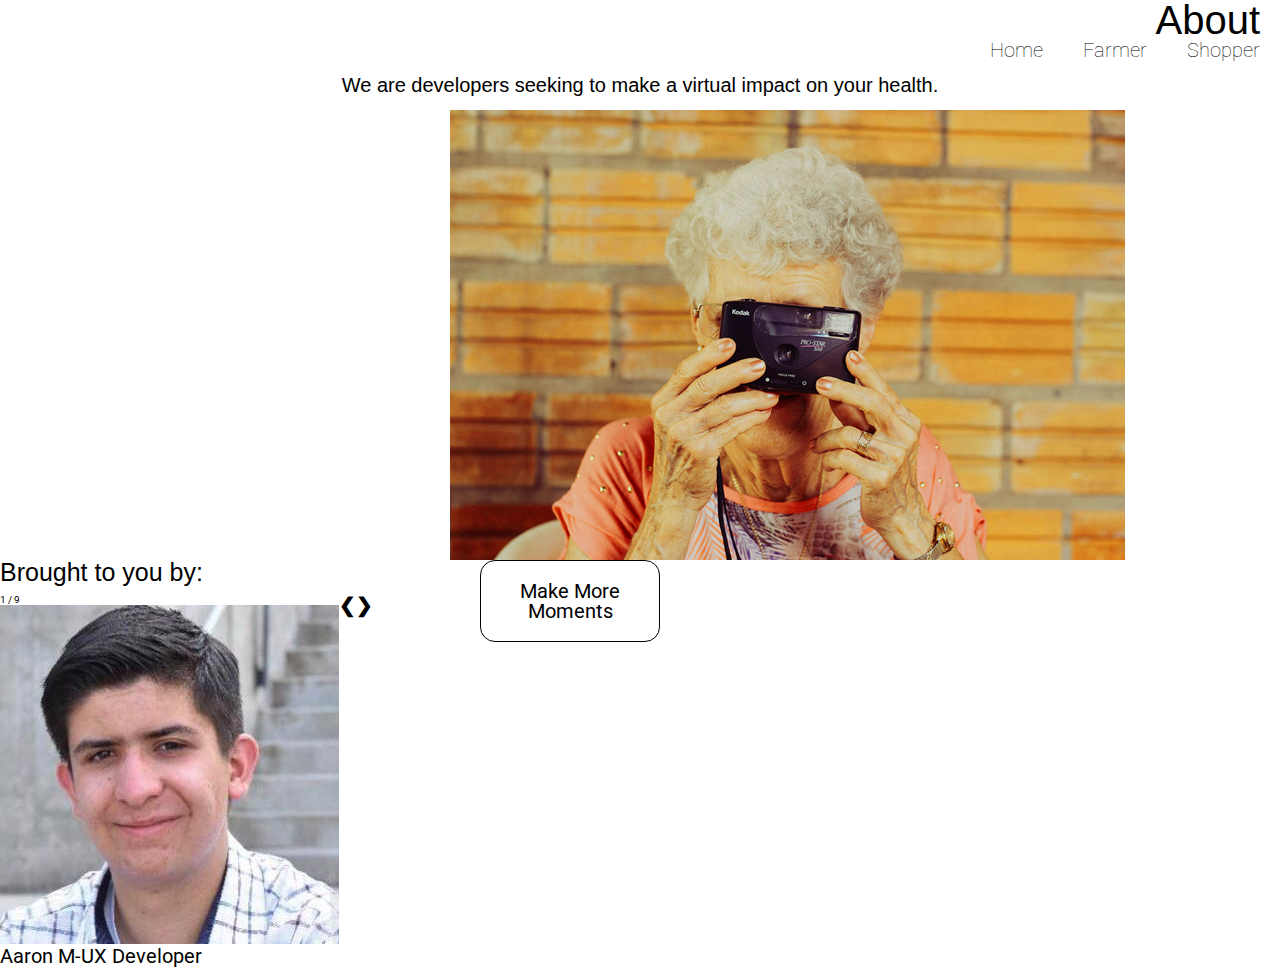
<file: about.html>
<!DOCTYPE html>
<html lang="en">
  <head>
    <meta charset="UTF-8">
    <meta name="viewport" content="width=device-width,initial-scale=1">
    <title> About Farm Fresh</title>
    <link rel="stylesheet" href="css/index.css" type="text/css">
    <link href="http://fonts.googleapis.com/css?family=Roboto" rel="stylesheet" type="text/css">
    <link href="https://fonts.googleapis.com/css?family=Barlow|Lato&display=swap" rel="stylesheet">
  </head>
  <body onload="showSlides(slideIndex = 1)">
    <header>
        <h1 class="titleAbout">About</h1>
        <nav class="aboutNav">
          <div class="menu">
            <a href="index.html" class="menuItem">Home</a>
            <!-- <a href="#">About</a> -->
            <a href="#" class="menuItem">Farmer</a>
            <a href="#" class="menuItem">Shopper</a>
          </div>
         </nav>
    </header>
    <div class="pageWrap>
    <main class="aboutMain">
      <!-- <div class="slideshow-container">

        <div class="mySlides fade">
          <div class="numbertext">1 / 3</div>
          <img src="/imgs/familyTalk.png" style="width:100%">
          <div class="text">Up Strong</div>
        </div>
        
        <div class="mySlides fade">
          <div class="numbertext">2 / 3</div>
          <img src="/imgs/OutdoorFamily.png" style="width:100%">
          <div class="text">Together</div>
        </div>
        
        <div class="mySlides fade">
          <div class="numbertext">3 / 3</div>
          <img src="/imgs/coolGrand.png" style="width:100%">
          <div class="text">in style</div>
        </div> -->
        
        <!-- <a class="prev" onclick="plusSlides(-1)">&#10094;</a>
        <a class="next" onclick="plusSlides(1)">&#10095;</a>
        <h2>It's our mission to help you grow</h2>
        </div>
        <br> -->
        
        <!-- <div style="text-align:center">
          <span class="dot" onclick="currentSlide(1)"></span> 
          <span class="dot" onclick="currentSlide(2)"></span> 
          <span class="dot" onclick="currentSlide(3)"></span> 
        </div> -->
        
        <script>
        var slideIndex = 1;
        showSlides(slideIndex);
        
        function plusSlides(n) {
          showSlides(slideIndex += n);
        }
        
        function currentSlide(n) {
          showSlides(slideIndex = n);
        }
        
        function showSlides(n) {
          var i;
          var slides = document.getElementsByClassName("mySlides");
          var dots = document.getElementsByClassName("dot");
          if (n > slides.length) {slideIndex = 1}    
          if (n < 1) {slideIndex = slides.length}
          for (i = 0; i < slides.length; i++) {
              slides[i].style.display = "none";  
          }
          for (i = 0; i < dots.length; i++) {
              dots[i].className = dots[i].className.replace(" active", "");
          }
          slides[slideIndex-1].style.display = "block";  
          dots[slideIndex-1].className += " active";
        }
        </script>
        <!-- <h2>It's our mission to help you</h2> <br> <h2 class="growH2">grow</h2> -->
        <section class="aboutSection">
            
                <h3>We are developers seeking to make a virtual impact on your health.</h3>
                  <div class="loWrap">
                    <img src="/imgs/MomentsGrand.png" alt="Elder taking a picture with a camera">
                   </div>    
                <div class="CTAbutton">Make More Moments</div>
        </section>
        
    </main>
    <footer>
      <h4>Brought to you by:</h4>   


      <div class="slideshow-container">

        <div class="mySlides fade">
          <div class="numbertext">1 / 9</div>
          <img src="/imgs/Aaron-Mendez-UX.jpg" style="width:100%">
          <div class="text">Aaron M-UX Developer</div>
        </div>
        
        <div class="mySlides fade">
          <div class="numbertext">2 / 9</div>
          <img src="/imgs/Ryan-M-UX.jpg" style="width:100%">
          <div class="text">Ryan M-UX Developer</div>
        </div>
        
        <div class="mySlides fade">
          <div class="numbertext">3 / 9</div>
          <img src="/imgs/Ramona-LuciusUX.jpg" style="width:100%">
          <div class="text">Ramona L-UX Developer</div>
        </div>


        <div class="mySlides fade">
          <div class="numbertext">4 / 9</div>
          <img src="/imgs/Joshua-Humphrey-FrontEnd.jpg" style="width:100%">
          <div class="text">Joshua H-Front End Developer</div>
        </div>
        
        <div class="mySlides fade">
          <div class="numbertext">5 / 9</div>
          <img src="/imgs/Jane-Suh-FrontEnd.jpg" style="width:100%">
          <div class="text">Jane S-Font End Developer</div>
        </div>
        
        <div class="mySlides fade">
          <div class="numbertext">6 / 9</div>
          <img src="/imgs/JacobV-FrontEnd.png" style="width:100%">
          <div class="text">Jacob V- Front End Developer</div>
        </div>


        <div class="mySlides fade">
          <div class="numbertext">7 / 9</div>
          <img src="/imgs/Adella-KFrontEnd.jpg" style="width:100%">
          <div class="text">Adella K- Front End Developer</div>
        </div>
        
        <div class="mySlides fade">
          <div class="numbertext">8 / 9</div>
          <img src="/imgs/Charlie-BackEnd.jpg" style="width:100%">
          <div class="text">Charlie M-Back End Developer</div>
        </div>
        
        <div class="mySlides fade">
          <div class="numbertext">9 / 9</div>
          <img src="/imgs/Amanda-Lane-Manager.jpg" style="width:100%">
          <div class="text">Amanda L- Project Manager</div>
        </div>
        
        <a class="prev" onclick="plusSlides(-1)">&#10094;</a>
        <a class="next" onclick="plusSlides(1)">&#10095;</a>
        <!-- <h2>It's our mission to help you grow</h2> -->
        </div>
        <br>
        
        <div style="text-align:center">
          <span class="dot" onclick="currentSlide(1)"></span> 
          <span class="dot" onclick="currentSlide(2)"></span> 
          <span class="dot" onclick="currentSlide(3)"></span>
          <span class="dot" onclick="currentSlide(4)"></span> 
          <span class="dot" onclick="currentSlide(5)"></span> 
          <span class="dot" onclick="currentSlide(6)"></span> 
          <span class="dot" onclick="currentSlide(7)"></span>
          <span class="dot" onclick="currentSlide(8)"></span> 
          <span class="dot" onclick="currentSlide(9)"></span>  
        </div>
        
        <!-- <script>
        var slideIndexB = 1;
        showSlidesB(slideIndexB);
        
        function plusSlidesB(n) {
          showSlidesB(slideIndexB += n);
        }
        
        function currentSlideB(n) {
          showSlidesB(slideIndexB = n);
        }
        
        function showSlidesB(n) {
          var i;
          var slidesB = document.getElementsByClassName("mySlidesB");
          var dotsB = document.getElementsByClassName("dotB");
          if (n > slidesB.length) {slideIndexB = 1}    
          if (n < 1) {slideIndexB = slides.length}
          for (i = 0; i < slidesB.length; i++) {
              slidesB[i].style.display = "none";  
          }
          for (i = 0; i < dotsB.length; i++) {
              dotsB[i].className = dotsB[i].className.replace(" active", "");
          }
          slidesB[slideIndexB-1].style.display = "block";  
          dotsB[slideIndeBx-1].className += " active";
        }
        </script>   -->
    </footer>
    </div>
  </body>
</html>
</file>
<file: css/index.css>
/* http://meyerweb.com/eric/tools/css/reset/ 
   v2.0 | 20110126
   License: none (public domain)
*/
html,
body,
div,
span,
applet,
object,
iframe,
h1,
h2,
h3,
h4,
h5,
h6,
p,
blockquote,
pre,
a,
abbr,
acronym,
address,
big,
cite,
code,
del,
dfn,
em,
img,
ins,
kbd,
q,
s,
samp,
small,
strike,
strong,
sub,
sup,
tt,
var,
b,
u,
i,
center,
dl,
dt,
dd,
ol,
ul,
li,
fieldset,
form,
label,
legend,
table,
caption,
tbody,
tfoot,
thead,
tr,
th,
td,
article,
aside,
canvas,
details,
embed,
figure,
figcaption,
footer,
header,
hgroup,
menu,
nav,
output,
ruby,
section,
summary,
time,
mark,
audio,
video {
  margin: 0;
  padding: 0;
  border: 0;
  font-size: 100%;
  font: inherit;
  vertical-align: baseline;
}
/* HTML5 display-role reset for older browsers */
article,
aside,
details,
figcaption,
figure,
footer,
header,
hgroup,
menu,
nav,
section {
  display: block;
}
body {
  line-height: 1;
}
ol,
ul {
  list-style: none;
}
blockquote,
q {
  quotes: none;
}
blockquote:before,
blockquote:after,
q:before,
q:after {
  content: '';
  content: none;
}
table {
  border-collapse: collapse;
  border-spacing: 0;
}
* {
  box-sizing: border-box;
}
html {
  font-size: 62.5%;
}
html,
body {
  font-family: "Roboto", sans-serif;
}
h1,
h2,
h3,
h4,
h5 {
  font-family: "Fredericka the Great", sans-serif;
}
h1 {
  font-size: 4rem;
}
h2 {
  font-size: 3.2rem;
  padding-bottom: 10px;
}
h4 {
  font-size: 2.5rem;
  padding-bottom: 10px;
}
p {
  line-height: 1.5;
  font-size: 1.6rem;
  padding-bottom: 10px;
}
img {
  max-width: 100%;
  height: auto;
}
nav.nav {
  position: static;
}
.nav .menu {
  display: flex;
  justify-content: flex-end;
  align-items: center;
  font-size: 2rem;
  color: #000000;
  font-family: "Roboto", sans-serif;
  font-weight: 100;
}
.nav .menu .menuItem {
  text-decoration: none;
  text-decoration-color: black;
  color: #000000;
  padding: 0 20px 0 20px;
  justify-content: center;
}
.nav .menu a.fas {
  color: #000000;
}
.nav .menu a.fas a.fas:active {
  color: #000000;
}
.nav .menu #logo {
  width: 80px;
  height: auto;
}
.button {
  position: absolute;
  right: 850px;
  bottom: 370px;
  font-size: 1.8rem;
  font-family: "Roboto", sans-serif;
  padding: 23px;
  border-radius: 15px;
  border: 1px solid black;
  color: black;
  margin: 2px solid yellow;
}
.home-page #heroTitle {
  position: absolute;
  right: 900px;
  bottom: 505px;
}
h2 {
  position: absolute;
  right: 800px;
  bottom: 450px;
}
article.article h3.missionStmt {
  font-size: 4rem;
  text-align: center;
  padding-top: 35px;
  padding-bottom: 35px;
}
p#mission {
  text-align: center;
  font-size: 3rem;
  font-family: "Roboto", sans-serif;
  padding-bottom: 50px;
  padding-right: 40px;
  padding-left: 40px;
}
.article div.cardWrapper {
  display: flex;
  flex-direction: row-reverse;
  align-items: self-position;
  justify-content: right;
  width: 50%;
  height: auto 0;
  padding: 15px;
  padding-left: 20px;
  margin-left: auto;
}
.card {
  justify-content: center;
  padding: 15px;
}
footer > p {
  font-size: 3rem;
  width: 60%;
}
h1.titleAbout {
  text-align: right;
  padding-right: 20px;
}
nav.aboutNav {
  position: static;
}
.aboutNav .menu {
  display: flex;
  justify-content: flex-end;
  align-items: center;
  font-size: 2rem;
  color: #000000;
  font-family: "Roboto", sans-serif;
  font-weight: 100;
}
.aboutNav .menu .menuItem {
  text-decoration: none;
  text-decoration-color: black;
  color: #000000;
  padding: 0 20px 0 20px;
  justify-content: center;
}
.aboutNav .menu a.fas {
  color: #000000;
}
.aboutNav .menu a.fas a.fas:active {
  color: #000000;
}
.aboutNav .menu #logo {
  width: 80px;
  height: auto;
}
header h1 nav.aboutNav a {
  text-align: right;
}
.growH2 {
  color: darkslategrey;
  font-weight: bolder;
}
main.aboutMain div.mySlides {
  padding-left: 450px;
}
div.slideshow-container {
  display: flex;
}
div.slideshow-container a.prev {
  align-items: flex-start;
  font-size: 2rem;
  font-weight: bold;
}
div.slideshow-container a.next {
  align-items: flex-start;
  font-size: 2rem;
  font-weight: bold;
}
div.slideshow-container div.text {
  font-size: 2rem;
}
h3 {
  font-size: 2rem;
  padding: 15px;
}
section.aboutSection div.loWrap {
  display: flex;
  padding-left: 450px;
}
section.aboutSection h3 {
  text-align: center;
}
section.aboutSection div.CTAbutton {
  font-size: 2rem;
  padding: 20px;
  width: 180px;
  text-align: center;
  font-family: "Roboto", sans-serif;
  border-radius: 15px;
  border: 1px solid black;
  color: black;
  position: absolute;
  right: 620px;
}
</file>
